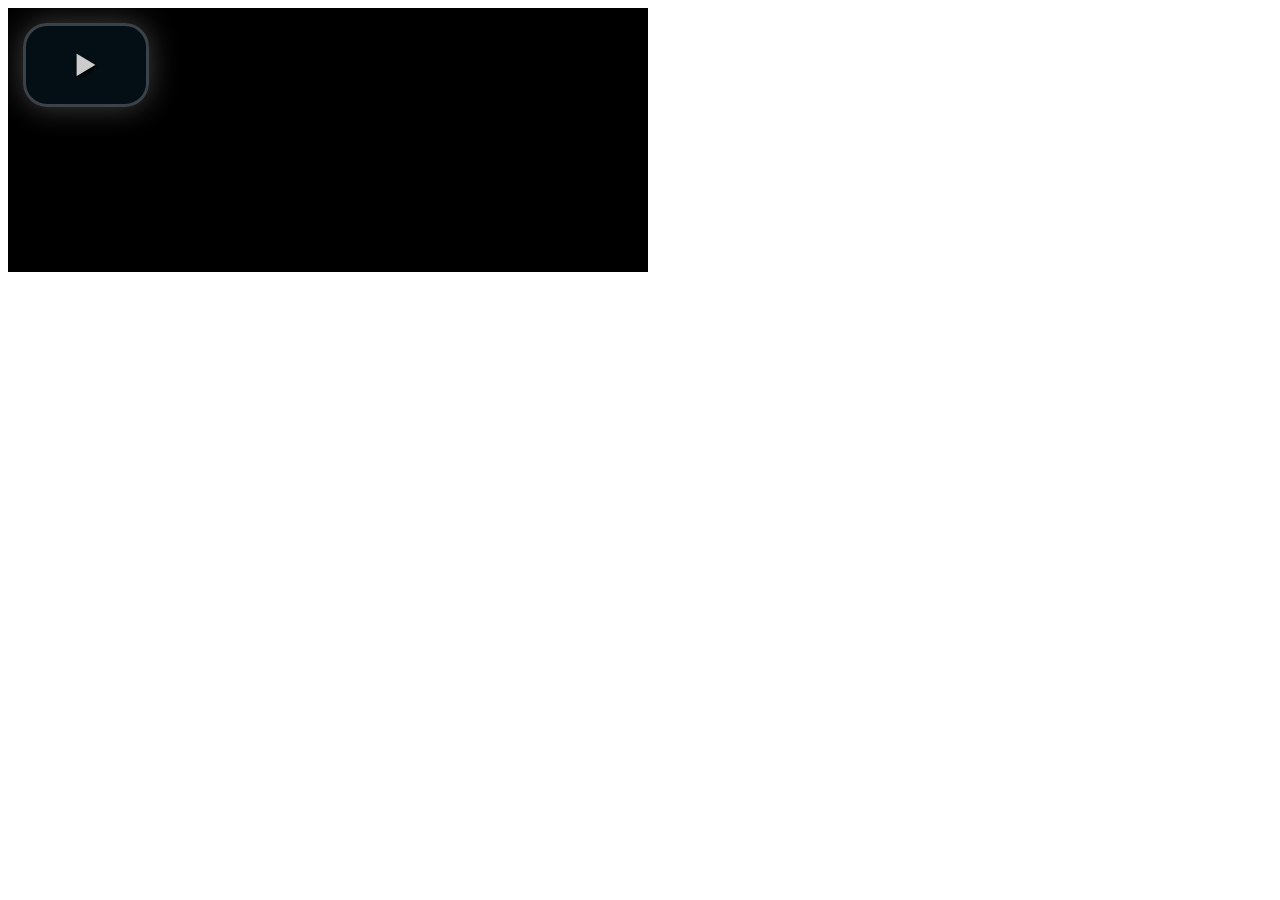
<file: dmcloud/public/video-js-4.10.2/demo.html>
<!DOCTYPE html>
<html>
<head>
  <title>Video.js | HTML5 Video Player</title>

  <!-- Chang URLs to wherever Video.js files will be hosted -->
  <link href="video-js.css" rel="stylesheet" type="text/css">
  <!-- video.js must be in the <head> for older IEs to work. -->
  <script src="video.js"></script>

  <!-- Unless using the CDN hosted version, update the URL to the Flash SWF -->
  <script>
    videojs.options.flash.swf = "video-js.swf";
  </script>


</head>
<body>

  <video id="example_video_1" class="video-js vjs-default-skin" controls preload="none" width="640" height="264"
      poster="http://video-js.zencoder.com/oceans-clip.png"
      data-setup="{}">
    <source src="http://video-js.zencoder.com/oceans-clip.mp4" type='video/mp4' />
    <source src="http://video-js.zencoder.com/oceans-clip.webm" type='video/webm' />
    <source src="http://video-js.zencoder.com/oceans-clip.ogv" type='video/ogg' />
    <track kind="captions" src="demo.captions.vtt" srclang="en" label="English"></track><!-- Tracks need an ending tag thanks to IE9 -->
    <track kind="subtitles" src="demo.captions.vtt" srclang="en" label="English"></track><!-- Tracks need an ending tag thanks to IE9 -->
    <p class="vjs-no-js">To view this video please enable JavaScript, and consider upgrading to a web browser that <a href="http://videojs.com/html5-video-support/" target="_blank">supports HTML5 video</a></p>
  </video>

</body>
</html>
</file>
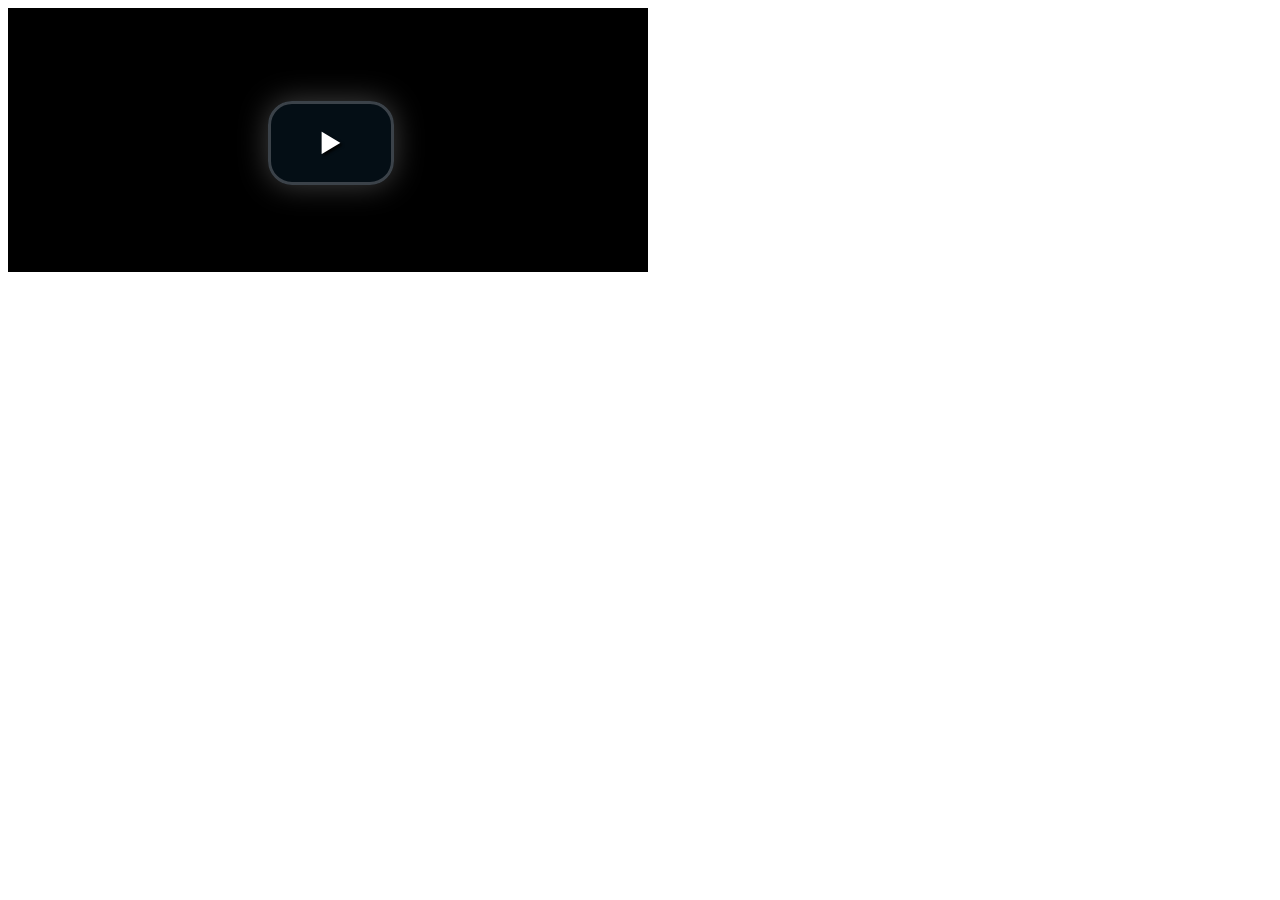
<file: dmcloud/public/MFPvideoPlayer/client/scripts/video-js/demo.html>
<!DOCTYPE html>
<html>
<head>
  <title>Video.js | HTML5 Video Player</title>

  <!-- Chang URLs to wherever Video.js files will be hosted -->
  <link href="video-js.css" rel="stylesheet" type="text/css">
  <!-- video.js must be in the <head> for older IEs to work. -->
  <script src="video.js"></script>

  <!-- Unless using the CDN hosted version, update the URL to the Flash SWF -->
  <script>
    videojs.options.flash.swf = "video-js.swf";
  </script>


</head>
<body>

  <video id="example_video_1" class="video-js vjs-default-skin" controls preload="none" width="640" height="264"
      poster="http://video-js.zencoder.com/oceans-clip.png"
      data-setup="{}">
    <source src="http://video-js.zencoder.com/oceans-clip.mp4" type='video/mp4' />
    <source src="http://video-js.zencoder.com/oceans-clip.webm" type='video/webm' />
    <source src="http://video-js.zencoder.com/oceans-clip.ogv" type='video/ogg' />
    <track kind="captions" src="demo.captions.vtt" srclang="en" label="English"></track><!-- Tracks need an ending tag thanks to IE9 -->
  </video>

</body>
</html>
</file>
<file: dmcloud/public/video-js-4.10.2/video-js.css>
/*!
Video.js Default Styles (http://videojs.com)
Version 4.10.2
Create your own skin at http://designer.videojs.com
*/
/* SKIN
================================================================================
The main class name for all skin-specific styles. To make your own skin,
replace all occurances of 'vjs-default-skin' with a new name. Then add your new
skin name to your video tag instead of the default skin.
e.g. <video class="video-js my-skin-name">
*/
.vjs-default-skin {
  color: #cccccc;
}
/* Custom Icon Font
--------------------------------------------------------------------------------
The control icons are from a custom font. Each icon corresponds to a character
(e.g. "\e001"). Font icons allow for easy scaling and coloring of icons.
*/
@font-face {
  font-family: 'VideoJS';
  src: url('font/vjs.eot');
  src: url('font/vjs.eot?#iefix') format('embedded-opentype'), url('font/vjs.woff') format('woff'), url('font/vjs.ttf') format('truetype'), url('font/vjs.svg#icomoon') format('svg');
  font-weight: normal;
  font-style: normal;
}
/* Base UI Component Classes
--------------------------------------------------------------------------------
*/
/* Slider - used for Volume bar and Seek bar */
.vjs-default-skin .vjs-slider {
  /* Replace browser focus hightlight with handle highlight */
  outline: 0;
  position: relative;
  cursor: pointer;
  padding: 0;
  /* background-color-with-alpha */
  background-color: #333333;
  background-color: rgba(51, 51, 51, 0.9);
}
.vjs-default-skin .vjs-slider:focus {
  /* box-shadow */
  -webkit-box-shadow: 0 0 2em #ffffff;
  -moz-box-shadow: 0 0 2em #ffffff;
  box-shadow: 0 0 2em #ffffff;
}
.vjs-default-skin .vjs-slider-handle {
  position: absolute;
  /* Needed for IE6 */
  left: 0;
  top: 0;
}
.vjs-default-skin .vjs-slider-handle:before {
  content: "\e009";
  font-family: VideoJS;
  font-size: 1em;
  line-height: 1;
  text-align: center;
  text-shadow: 0em 0em 1em #fff;
  position: absolute;
  top: 0;
  left: 0;
  /* Rotate the square icon to make a diamond */
  /* transform */
  -webkit-transform: rotate(-45deg);
  -moz-transform: rotate(-45deg);
  -ms-transform: rotate(-45deg);
  -o-transform: rotate(-45deg);
  transform: rotate(-45deg);
}
/* Control Bar
--------------------------------------------------------------------------------
The default control bar that is a container for most of the controls.
*/
.vjs-default-skin .vjs-control-bar {
  /* Start hidden */
  display: none;
  position: absolute;
  /* Place control bar at the bottom of the player box/video.
     If you want more margin below the control bar, add more height. */
  bottom: 0;
  /* Use left/right to stretch to 100% width of player div */
  left: 0;
  right: 0;
  /* Height includes any margin you want above or below control items */
  height: 3.0em;
  /* background-color-with-alpha */
  background-color: #07141e;
  background-color: rgba(7, 20, 30, 0.7);
}
/* Show the control bar only once the video has started playing */
.vjs-default-skin.vjs-has-started .vjs-control-bar {
  display: block;
  /* Visibility needed to make sure things hide in older browsers too. */

  visibility: visible;
  opacity: 1;
  /* transition */
  -webkit-transition: visibility 0.1s, opacity 0.1s;
  -moz-transition: visibility 0.1s, opacity 0.1s;
  -o-transition: visibility 0.1s, opacity 0.1s;
  transition: visibility 0.1s, opacity 0.1s;
}
/* Hide the control bar when the video is playing and the user is inactive  */
.vjs-default-skin.vjs-has-started.vjs-user-inactive.vjs-playing .vjs-control-bar {
  display: block;
  visibility: hidden;
  opacity: 0;
  /* transition */
  -webkit-transition: visibility 1s, opacity 1s;
  -moz-transition: visibility 1s, opacity 1s;
  -o-transition: visibility 1s, opacity 1s;
  transition: visibility 1s, opacity 1s;
}
.vjs-default-skin.vjs-controls-disabled .vjs-control-bar {
  display: none;
}
.vjs-default-skin.vjs-using-native-controls .vjs-control-bar {
  display: none;
}
/* The control bar shouldn't show after an error */
.vjs-default-skin.vjs-error .vjs-control-bar {
  display: none;
}
/* Don't hide the control bar if it's audio */
.vjs-audio.vjs-default-skin.vjs-has-started.vjs-user-inactive.vjs-playing .vjs-control-bar {
  opacity: 1;
  visibility: visible;
}
/* IE8 is flakey with fonts, and you have to change the actual content to force
fonts to show/hide properly.
  - "\9" IE8 hack didn't work for this
  - Found in XP IE8 from http://modern.ie. Does not show up in "IE8 mode" in IE9
*/
@media \0screen {
  .vjs-default-skin.vjs-user-inactive.vjs-playing .vjs-control-bar :before {
    content: "";
  }
}
/* General styles for individual controls. */
.vjs-default-skin .vjs-control {
  outline: none;
  position: relative;
  float: left;
  text-align: center;
  margin: 0;
  padding: 0;
  height: 3.0em;
  width: 4em;
}
/* Font button icons */
.vjs-default-skin .vjs-control:before {
  font-family: VideoJS;
  font-size: 1.5em;
  line-height: 2;
  position: absolute;
  top: 0;
  left: 0;
  width: 100%;
  height: 100%;
  text-align: center;
  text-shadow: 1px 1px 1px rgba(0, 0, 0, 0.5);
}
/* Replacement for focus outline */
.vjs-default-skin .vjs-control:focus:before,
.vjs-default-skin .vjs-control:hover:before {
  text-shadow: 0em 0em 1em #ffffff;
}
.vjs-default-skin .vjs-control:focus {
  /*  outline: 0; */
  /* keyboard-only users cannot see the focus on several of the UI elements when
  this is set to 0 */

}
/* Hide control text visually, but have it available for screenreaders */
.vjs-default-skin .vjs-control-text {
  /* hide-visually */
  border: 0;
  clip: rect(0 0 0 0);
  height: 1px;
  margin: -1px;
  overflow: hidden;
  padding: 0;
  position: absolute;
  width: 1px;
}
/* Play/Pause
--------------------------------------------------------------------------------
*/
.vjs-default-skin .vjs-play-control {
  width: 5em;
  cursor: pointer;
}
.vjs-default-skin .vjs-play-control:before {
  content: "\e001";
}
.vjs-default-skin.vjs-playing .vjs-play-control:before {
  content: "\e002";
}
/* Playback toggle
--------------------------------------------------------------------------------
*/
.vjs-default-skin .vjs-playback-rate .vjs-playback-rate-value {
  font-size: 1.5em;
  line-height: 2;
  position: absolute;
  top: 0;
  left: 0;
  width: 100%;
  height: 100%;
  text-align: center;
  text-shadow: 1px 1px 1px rgba(0, 0, 0, 0.5);
}
.vjs-default-skin .vjs-playback-rate.vjs-menu-button .vjs-menu .vjs-menu-content {
  width: 4em;
  left: -2em;
  list-style: none;
}
/* Volume/Mute
-------------------------------------------------------------------------------- */
.vjs-default-skin .vjs-mute-control,
.vjs-default-skin .vjs-volume-menu-button {
  cursor: pointer;
  float: right;
}
.vjs-default-skin .vjs-mute-control:before,
.vjs-default-skin .vjs-volume-menu-button:before {
  content: "\e006";
}
.vjs-default-skin .vjs-mute-control.vjs-vol-0:before,
.vjs-default-skin .vjs-volume-menu-button.vjs-vol-0:before {
  content: "\e003";
}
.vjs-default-skin .vjs-mute-control.vjs-vol-1:before,
.vjs-default-skin .vjs-volume-menu-button.vjs-vol-1:before {
  content: "\e004";
}
.vjs-default-skin .vjs-mute-control.vjs-vol-2:before,
.vjs-default-skin .vjs-volume-menu-button.vjs-vol-2:before {
  content: "\e005";
}
.vjs-default-skin .vjs-volume-control {
  width: 5em;
  float: right;
}
.vjs-default-skin .vjs-volume-bar {
  width: 5em;
  height: 0.6em;
  margin: 1.1em auto 0;
}
.vjs-default-skin .vjs-volume-level {
  position: absolute;
  top: 0;
  left: 0;
  height: 0.5em;
  /* assuming volume starts at 1.0 */

  width: 100%;
  background: #66a8cc url([data-uri]) -50% 0 repeat;
}
.vjs-default-skin .vjs-volume-bar .vjs-volume-handle {
  width: 0.5em;
  height: 0.5em;
  /* Assumes volume starts at 1.0. If you change the size of the
     handle relative to the volume bar, you'll need to update this value
     too. */

  left: 4.5em;
}
.vjs-default-skin .vjs-volume-handle:before {
  font-size: 0.9em;
  top: -0.2em;
  left: -0.2em;
  width: 1em;
  height: 1em;
}
/* The volume menu button is like menu buttons (captions/subtitles) but works
    a little differently. It needs to be possible to tab to the volume slider
    without hitting space bar on the menu button. To do this we're not using
    display:none to hide the slider menu by default, and instead setting the
    width and height to zero. */
.vjs-default-skin .vjs-volume-menu-button .vjs-menu {
  display: block;
  width: 0;
  height: 0;
  border-top-color: transparent;
}
.vjs-default-skin .vjs-volume-menu-button .vjs-menu .vjs-menu-content {
  height: 0;
  width: 0;
}
.vjs-default-skin .vjs-volume-menu-button:hover .vjs-menu,
.vjs-default-skin .vjs-volume-menu-button .vjs-menu.vjs-lock-showing {
  border-top-color: rgba(7, 40, 50, 0.5);
  /* Same as ul background */

}
.vjs-default-skin .vjs-volume-menu-button:hover .vjs-menu .vjs-menu-content,
.vjs-default-skin .vjs-volume-menu-button .vjs-menu.vjs-lock-showing .vjs-menu-content {
  height: 2.9em;
  width: 10em;
}
/* Progress
--------------------------------------------------------------------------------
*/
.vjs-default-skin .vjs-progress-control {
  position: absolute;
  left: 0;
  right: 0;
  width: auto;
  font-size: 0.3em;
  height: 1em;
  /* Set above the rest of the controls. */
  top: -1em;
  /* Shrink the bar slower than it grows. */
  /* transition */
  -webkit-transition: all 0.4s;
  -moz-transition: all 0.4s;
  -o-transition: all 0.4s;
  transition: all 0.4s;
}
/* On hover, make the progress bar grow to something that's more clickable.
    This simply changes the overall font for the progress bar, and this
    updates both the em-based widths and heights, as wells as the icon font */
.vjs-default-skin:hover .vjs-progress-control {
  font-size: .9em;
  /* Even though we're not changing the top/height, we need to include them in
      the transition so they're handled correctly. */

  /* transition */
  -webkit-transition: all 0.2s;
  -moz-transition: all 0.2s;
  -o-transition: all 0.2s;
  transition: all 0.2s;
}
/* Box containing play and load progresses. Also acts as seek scrubber. */
.vjs-default-skin .vjs-progress-holder {
  height: 100%;
}
/* Progress Bars */
.vjs-default-skin .vjs-progress-holder .vjs-play-progress,
.vjs-default-skin .vjs-progress-holder .vjs-load-progress,
.vjs-default-skin .vjs-progress-holder .vjs-load-progress div {
  position: absolute;
  display: block;
  height: 100%;
  margin: 0;
  padding: 0;
  /* updated by javascript during playback */

  width: 0;
  /* Needed for IE6 */
  left: 0;
  top: 0;
}
.vjs-default-skin .vjs-play-progress {
  /*
    Using a data URI to create the white diagonal lines with a transparent
      background. Surprisingly works in IE8.
      Created using http://www.patternify.com
    Changing the first color value will change the bar color.
    Also using a paralax effect to make the lines move backwards.
      The -50% left position makes that happen.
  */

  background: #66a8cc url([data-uri]) -50% 0 repeat;
}
.vjs-default-skin .vjs-load-progress {
  background: #646464 /* IE8- Fallback */;
  background: rgba(255, 255, 255, 0.2);
}
/* there are child elements of the load progress bar that represent the
   specific time ranges that have been buffered */
.vjs-default-skin .vjs-load-progress div {
  background: #787878 /* IE8- Fallback */;
  background: rgba(255, 255, 255, 0.1);
}
.vjs-default-skin .vjs-seek-handle {
  width: 1.5em;
  height: 100%;
}
.vjs-default-skin .vjs-seek-handle:before {
  padding-top: 0.1em /* Minor adjustment */;
}
/* Live Mode
--------------------------------------------------------------------------------
*/
.vjs-default-skin.vjs-live .vjs-time-controls,
.vjs-default-skin.vjs-live .vjs-time-divider,
.vjs-default-skin.vjs-live .vjs-progress-control {
  display: none;
}
.vjs-default-skin.vjs-live .vjs-live-display {
  display: block;
}
/* Live Display
--------------------------------------------------------------------------------
*/
.vjs-default-skin .vjs-live-display {
  display: none;
  font-size: 1em;
  line-height: 3em;
}
/* Time Display
--------------------------------------------------------------------------------
*/
.vjs-default-skin .vjs-time-controls {
  font-size: 1em;
  /* Align vertically by making the line height the same as the control bar */
  line-height: 3em;
}
.vjs-default-skin .vjs-current-time {
  float: left;
}
.vjs-default-skin .vjs-duration {
  float: left;
}
/* Remaining time is in the HTML, but not included in default design */
.vjs-default-skin .vjs-remaining-time {
  display: none;
  float: left;
}
.vjs-time-divider {
  float: left;
  line-height: 3em;
}
/* Fullscreen
--------------------------------------------------------------------------------
*/
.vjs-default-skin .vjs-fullscreen-control {
  width: 3.8em;
  cursor: pointer;
  float: right;
}
.vjs-default-skin .vjs-fullscreen-control:before {
  content: "\e000";
}
/* Switch to the exit icon when the player is in fullscreen */
.vjs-default-skin.vjs-fullscreen .vjs-fullscreen-control:before {
  content: "\e00b";
}
/* Big Play Button (play button at start)
--------------------------------------------------------------------------------
Positioning of the play button in the center or other corners can be done more
easily in the skin designer. http://designer.videojs.com/
*/
.vjs-default-skin .vjs-big-play-button {
  left: 0.5em;
  top: 0.5em;
  font-size: 3em;
  display: block;
  z-index: 2;
  position: absolute;
  width: 4em;
  height: 2.6em;
  text-align: center;
  vertical-align: middle;
  cursor: pointer;
  opacity: 1;
  /* Need a slightly gray bg so it can be seen on black backgrounds */
  /* background-color-with-alpha */
  background-color: #07141e;
  background-color: rgba(7, 20, 30, 0.7);
  border: 0.1em solid #3b4249;
  /* border-radius */
  -webkit-border-radius: 0.8em;
  -moz-border-radius: 0.8em;
  border-radius: 0.8em;
  /* box-shadow */
  -webkit-box-shadow: 0px 0px 1em rgba(255, 255, 255, 0.25);
  -moz-box-shadow: 0px 0px 1em rgba(255, 255, 255, 0.25);
  box-shadow: 0px 0px 1em rgba(255, 255, 255, 0.25);
  /* transition */
  -webkit-transition: all 0.4s;
  -moz-transition: all 0.4s;
  -o-transition: all 0.4s;
  transition: all 0.4s;
}
/* Optionally center */
.vjs-default-skin.vjs-big-play-centered .vjs-big-play-button {
  /* Center it horizontally */
  left: 50%;
  margin-left: -2.1em;
  /* Center it vertically */
  top: 50%;
  margin-top: -1.4000000000000001em;
}
/* Hide if controls are disabled */
.vjs-default-skin.vjs-controls-disabled .vjs-big-play-button {
  display: none;
}
/* Hide when video starts playing */
.vjs-default-skin.vjs-has-started .vjs-big-play-button {
  display: none;
}
/* Hide on mobile devices. Remove when we stop using native controls
    by default on mobile  */
.vjs-default-skin.vjs-using-native-controls .vjs-big-play-button {
  display: none;
}
.vjs-default-skin:hover .vjs-big-play-button,
.vjs-default-skin .vjs-big-play-button:focus {
  outline: 0;
  border-color: #fff;
  /* IE8 needs a non-glow hover state */
  background-color: #505050;
  background-color: rgba(50, 50, 50, 0.75);
  /* box-shadow */
  -webkit-box-shadow: 0 0 3em #ffffff;
  -moz-box-shadow: 0 0 3em #ffffff;
  box-shadow: 0 0 3em #ffffff;
  /* transition */
  -webkit-transition: all 0s;
  -moz-transition: all 0s;
  -o-transition: all 0s;
  transition: all 0s;
}
.vjs-default-skin .vjs-big-play-button:before {
  content: "\e001";
  font-family: VideoJS;
  /* In order to center the play icon vertically we need to set the line height
     to the same as the button height */

  line-height: 2.6em;
  text-shadow: 0.05em 0.05em 0.1em #000;
  text-align: center /* Needed for IE8 */;
  position: absolute;
  left: 0;
  width: 100%;
  height: 100%;
}
.vjs-error .vjs-big-play-button {
  display: none;
}
/* Error Display
--------------------------------------------------------------------------------
*/
.vjs-error-display {
  display: none;
}
.vjs-error .vjs-error-display {
  display: block;
  position: absolute;
  left: 0;
  top: 0;
  width: 100%;
  height: 100%;
}
.vjs-error .vjs-error-display:before {
  content: 'X';
  font-family: Arial;
  font-size: 4em;
  color: #666666;
  /* In order to center the play icon vertically we need to set the line height
     to the same as the button height */

  line-height: 1;
  text-shadow: 0.05em 0.05em 0.1em #000;
  text-align: center /* Needed for IE8 */;
  vertical-align: middle;
  position: absolute;
  left: 0;
  top: 50%;
  margin-top: -0.5em;
  width: 100%;
}
.vjs-error-display div {
  position: absolute;
  bottom: 1em;
  right: 0;
  left: 0;
  font-size: 1.4em;
  text-align: center;
  padding: 3px;
  background: #000000;
  background: rgba(0, 0, 0, 0.5);
}
.vjs-error-display a,
.vjs-error-display a:visited {
  color: #F4A460;
}
/* Loading Spinner
--------------------------------------------------------------------------------
*/
.vjs-loading-spinner {
  /* Should be hidden by default */
  display: none;
  position: absolute;
  top: 50%;
  left: 50%;
  font-size: 4em;
  line-height: 1;
  width: 1em;
  height: 1em;
  margin-left: -0.5em;
  margin-top: -0.5em;
  opacity: 0.75;
}
/* Show the spinner when waiting for data and seeking to a new time */
.vjs-waiting .vjs-loading-spinner,
.vjs-seeking .vjs-loading-spinner {
  display: block;
  /* only animate when showing because it can be processor heavy */
  /* animation */
  -webkit-animation: spin 1.5s infinite linear;
  -moz-animation: spin 1.5s infinite linear;
  -o-animation: spin 1.5s infinite linear;
  animation: spin 1.5s infinite linear;
}
/* Errors are unrecoverable without user interaction so hide the spinner */
.vjs-error .vjs-loading-spinner {
  display: none;
  /* ensure animation doesn't continue while hidden */
  /* animation */
  -webkit-animation: none;
  -moz-animation: none;
  -o-animation: none;
  animation: none;
}
.vjs-default-skin .vjs-loading-spinner:before {
  content: "\e01e";
  font-family: VideoJS;
  position: absolute;
  top: 0;
  left: 0;
  width: 1em;
  height: 1em;
  text-align: center;
  text-shadow: 0em 0em 0.1em #000;
}
@-moz-keyframes spin {
  0% {
    -moz-transform: rotate(0deg);
  }
  100% {
    -moz-transform: rotate(359deg);
  }
}
@-webkit-keyframes spin {
  0% {
    -webkit-transform: rotate(0deg);
  }
  100% {
    -webkit-transform: rotate(359deg);
  }
}
@-o-keyframes spin {
  0% {
    -o-transform: rotate(0deg);
  }
  100% {
    -o-transform: rotate(359deg);
  }
}
@keyframes spin {
  0% {
    transform: rotate(0deg);
  }
  100% {
    transform: rotate(359deg);
  }
}
/* Menu Buttons (Captions/Subtitles/etc.)
--------------------------------------------------------------------------------
*/
.vjs-default-skin .vjs-menu-button {
  float: right;
  cursor: pointer;
}
.vjs-default-skin .vjs-menu {
  display: none;
  position: absolute;
  bottom: 0;
  left: 0em;
  /* (Width of vjs-menu - width of button) / 2 */

  width: 0em;
  height: 0em;
  margin-bottom: 3em;
  border-left: 2em solid transparent;
  border-right: 2em solid transparent;
  border-top: 1.55em solid #000000;
  /* Same width top as ul bottom */

  border-top-color: rgba(7, 40, 50, 0.5);
  /* Same as ul background */

}
/* Button Pop-up Menu */
.vjs-default-skin .vjs-menu-button .vjs-menu .vjs-menu-content {
  display: block;
  padding: 0;
  margin: 0;
  position: absolute;
  width: 10em;
  bottom: 1.5em;
  /* Same bottom as vjs-menu border-top */

  max-height: 15em;
  overflow: auto;
  left: -5em;
  /* Width of menu - width of button / 2 */

  /* background-color-with-alpha */
  background-color: #07141e;
  background-color: rgba(7, 20, 30, 0.7);
  /* box-shadow */
  -webkit-box-shadow: -0.2em -0.2em 0.3em rgba(255, 255, 255, 0.2);
  -moz-box-shadow: -0.2em -0.2em 0.3em rgba(255, 255, 255, 0.2);
  box-shadow: -0.2em -0.2em 0.3em rgba(255, 255, 255, 0.2);
}
.vjs-default-skin .vjs-menu-button:hover .vjs-control-content .vjs-menu,
.vjs-default-skin .vjs-control-content .vjs-menu.vjs-lock-showing {
  display: block;
}
.vjs-default-skin .vjs-menu-button ul li {
  list-style: none;
  margin: 0;
  padding: 0.3em 0 0.3em 0;
  line-height: 1.4em;
  font-size: 1.2em;
  text-align: center;
  text-transform: lowercase;
}
.vjs-default-skin .vjs-menu-button ul li.vjs-selected {
  background-color: #000;
}
.vjs-default-skin .vjs-menu-button ul li:focus,
.vjs-default-skin .vjs-menu-button ul li:hover,
.vjs-default-skin .vjs-menu-button ul li.vjs-selected:focus,
.vjs-default-skin .vjs-menu-button ul li.vjs-selected:hover {
  outline: 0;
  color: #111;
  /* background-color-with-alpha */
  background-color: #ffffff;
  background-color: rgba(255, 255, 255, 0.75);
  /* box-shadow */
  -webkit-box-shadow: 0 0 1em #ffffff;
  -moz-box-shadow: 0 0 1em #ffffff;
  box-shadow: 0 0 1em #ffffff;
}
.vjs-default-skin .vjs-menu-button ul li.vjs-menu-title {
  text-align: center;
  text-transform: uppercase;
  font-size: 1em;
  line-height: 2em;
  padding: 0;
  margin: 0 0 0.3em 0;
  font-weight: bold;
  cursor: default;
}
/* Subtitles Button */
.vjs-default-skin .vjs-subtitles-button:before {
  content: "\e00c";
}
/* Captions Button */
.vjs-default-skin .vjs-captions-button:before {
  content: "\e008";
}
/* Chapters Button */
.vjs-default-skin .vjs-chapters-button:before {
  content: "\e00c";
}
.vjs-default-skin .vjs-chapters-button.vjs-menu-button .vjs-menu .vjs-menu-content {
  width: 24em;
  left: -12em;
}
/* Replacement for focus outline */
.vjs-default-skin .vjs-captions-button:focus .vjs-control-content:before,
.vjs-default-skin .vjs-captions-button:hover .vjs-control-content:before {
  /* box-shadow */
  -webkit-box-shadow: 0 0 1em #ffffff;
  -moz-box-shadow: 0 0 1em #ffffff;
  box-shadow: 0 0 1em #ffffff;
}
/*
REQUIRED STYLES (be careful overriding)
================================================================================
When loading the player, the video tag is replaced with a DIV,
that will hold the video tag or object tag for other playback methods.
The div contains the video playback element (Flash or HTML5) and controls,
and sets the width and height of the video.

** If you want to add some kind of border/padding (e.g. a frame), or special
positioning, use another containing element. Otherwise you risk messing up
control positioning and full window mode. **
*/
.video-js {
  background-color: #000;
  position: relative;
  padding: 0;
  /* Start with 10px for base font size so other dimensions can be em based and
     easily calculable. */

  font-size: 10px;
  /* Allow poster to be vertially aligned. */

  vertical-align: middle;
  /*  display: table-cell; */
  /*This works in Safari but not Firefox.*/

  /* Provide some basic defaults for fonts */

  font-weight: normal;
  font-style: normal;
  /* Avoiding helvetica: issue #376 */

  font-family: Arial, sans-serif;
  /* Turn off user selection (text highlighting) by default.
     The majority of player components will not be text blocks.
     Text areas will need to turn user selection back on. */

  /* user-select */
  -webkit-user-select: none;
  -moz-user-select: none;
  -ms-user-select: none;
  user-select: none;
}
/* Playback technology elements expand to the width/height of the containing div
    <video> or <object> */
.video-js .vjs-tech {
  position: absolute;
  top: 0;
  left: 0;
  width: 100%;
  height: 100%;
}
/* Fix for Firefox 9 fullscreen (only if it is enabled). Not needed when
   checking fullScreenEnabled. */
.video-js:-moz-full-screen {
  position: absolute;
}
/* Fullscreen Styles */
body.vjs-full-window {
  padding: 0;
  margin: 0;
  height: 100%;
  /* Fix for IE6 full-window. http://www.cssplay.co.uk/layouts/fixed.html */
  overflow-y: auto;
}
.video-js.vjs-fullscreen {
  position: fixed;
  overflow: hidden;
  z-index: 1000;
  left: 0;
  top: 0;
  bottom: 0;
  right: 0;
  width: 100% !important;
  height: 100% !important;
  /* IE6 full-window (underscore hack) */
  _position: absolute;
}
.video-js:-webkit-full-screen {
  width: 100% !important;
  height: 100% !important;
}
.video-js.vjs-fullscreen.vjs-user-inactive {
  cursor: none;
}
/* Poster Styles */
.vjs-poster {
  background-repeat: no-repeat;
  background-position: 50% 50%;
  background-size: contain;
  cursor: pointer;
  margin: 0;
  padding: 0;
  position: absolute;
  top: 0;
  right: 0;
  bottom: 0;
  left: 0;
}
.vjs-poster img {
  display: block;
  margin: 0 auto;
  max-height: 100%;
  padding: 0;
  width: 100%;
}
/* Hide the poster after the video has started playing */
.video-js.vjs-has-started .vjs-poster {
  display: none;
}
/* Don't hide the poster if we're playing audio */
.video-js.vjs-audio.vjs-has-started .vjs-poster {
  display: block;
}
/* Hide the poster when controls are disabled because it's clickable
    and the native poster can take over */
.video-js.vjs-controls-disabled .vjs-poster {
  display: none;
}
/* Hide the poster when native controls are used otherwise it covers them */
.video-js.vjs-using-native-controls .vjs-poster {
  display: none;
}
/* Text Track Styles */
/* Overall track holder for both captions and subtitles */
.video-js .vjs-text-track-display {
  text-align: center;
  position: absolute;
  bottom: 4em;
  /* Leave padding on left and right */
  left: 1em;
  right: 1em;
}
/* Move captions down when controls aren't being shown */
.video-js.vjs-user-inactive.vjs-playing .vjs-text-track-display {
  bottom: 1em;
}
/* Individual tracks */
.video-js .vjs-text-track {
  display: none;
  font-size: 1.4em;
  text-align: center;
  margin-bottom: 0.1em;
  /* Transparent black background, or fallback to all black (oldIE) */
  /* background-color-with-alpha */
  background-color: #000000;
  background-color: rgba(0, 0, 0, 0.5);
}
.video-js .vjs-subtitles {
  color: #ffffff /* Subtitles are white */;
}
.video-js .vjs-captions {
  color: #ffcc66 /* Captions are yellow */;
}
.vjs-tt-cue {
  display: block;
}
/* Increase font-size when fullscreen */
.video-js.vjs-fullscreen .vjs-text-track {
  font-size: 3em;
}
/* Hide disabled or unsupported controls */
.vjs-default-skin .vjs-hidden {
  display: none;
}
.vjs-lock-showing {
  display: block !important;
  opacity: 1;
  visibility: visible;
}
/*  In IE8 w/ no JavaScript (no HTML5 shim), the video tag doesn't register.
    The .video-js classname on the video tag also isn't considered.
    This optional paragraph inside the video tag can provide a message to users
    about what's required to play video. */
.vjs-no-js {
  padding: 20px;
  color: #ccc;
  background-color: #333;
  font-size: 18px;
  font-family: Arial, sans-serif;
  text-align: center;
  width: 300px;
  height: 150px;
  margin: 0px auto;
}
.vjs-no-js a,
.vjs-no-js a:visited {
  color: #F4A460;
}
/* -----------------------------------------------------------------------------
The original source of this file lives at
https://github.com/videojs/video.js/blob/master/src/css/video-js.less */
</file>
<file: dmcloud/public/MFPvideoPlayer/client/scripts/video-js/video-js.css>
/* Modification MFP */
.vjs-fullscreen video { /* Gestion du Fullscreen */
	height: 100%;
	width: 100%;
}

/* Modification MFP */
.captionssettings,
.transcriptpan {
	/*border: solid 1px #fff;
	height: 270px;
	left: 50%;
	margin-left: -321px;
	margin-top: -136px;
	position: fixed;*/ 
	/*top: 50%;
	width: 640px;*/
	bottom: 74px; 
	position: absolute; 
	right: 0;
	z-index: 2147483647 !important; /* Firefox applique un zindex empêchant l'affichage superposé */
}
.transcriptpan div{
	margin-top:0;
	background-color:#000;
	opacity:0.6;
	padding:0 3px 3px 3px;
}
.vjs-fullscreen ~ .captionssettings {
	position: fixed; bottom: 114px;
}
/*panneau transcript */
.vjs-fullscreen ~ .transcriptpan {
	position: fixed; bottom: 114px;
}
.vjs-control-bar button {
	background-color: transparent;
	border: none;
	outline: solid 1px transparent;
	vertical-align: bottom;
}

.vjs-control-bar button:focus {
	outline-color: yellow;
}
.vjs-control-bar button:hover,
.captionsetting button:hover,
.transcriptpan button:hover {
	cursor:pointer
}
.vjs-control-bar button img {
	vertical-align: bottom;
}

.vjs-default-skin .vjs-control-bar p {
	display: inline-block;
	padding-left: 10px;
}

.vjs-default-skin .vjs-control-bar p > span:last-child, 
.vjs-default-skin .vjs-control-bar p > span > span {
	position: absolute !important;
	clip: rect(1px 1px 1px 1px); /* IE6, IE7 */
	clip: rect(1px, 1px, 1px, 1px);
	padding:0 !important;
	border:0 !important;
	height: 1px !important;
	width: 1px !important;
	overflow: hidden;
}

video ~ .vjs-control-bar .mfp-captions img {
	opacity: 0.5;
}
video[data-stenabled] ~ .vjs-control-bar .mfp-captions img {
	opacity: 1.0;
}
video ~ .vjs-control-bar .mfp-audiodescription img {
	opacity: 0.5;
}

video[data-adenabled] ~ .vjs-control-bar .mfp-audiodescription img {
	opacity: 1.0;
}
.mfp-captions {
	position: absolute;
	right: 329px;
	top: 0;
}
.mfp-transcript{
	position: absolute;
	right: 200px;
	top: 0;
}
.mfp-config {
	position: absolute;
	right: 237px;
	top: 0;
}
.mfp-audiodescription {
	position: absolute;
	right: 281px;
	top: 0;
}

.mfp-mute {
	position: absolute;
	right: 145px;
	top: 0;
}

.mfp-fullscreen {
	position: absolute;
	right: 0;
	top: 0;	
}

/*!
Video.js Default Styles (http://videojs.com)
Version 4.2.0
Create your own skin at http://designer.videojs.com
*/
/* SKIN
================================================================================
The main class name for all skin-specific styles. To make your own skin,
replace all occurances of 'vjs-default-skin' with a new name. Then add your new
skin name to your video tag instead of the default skin.
e.g. <video class="video-js my-skin-name">
*/
.vjs-default-skin {
  color: #cccccc;
}
/* Custom Icon Font
--------------------------------------------------------------------------------
The control icons are from a custom font. Each icon corresponds to a character
(e.g. "\e001"). Font icons allow for easy scaling and coloring of icons.
*/
@font-face {
  font-family: 'VideoJS';
  src: url('font/vjs.eot');
  src: url('font/vjs.eot?#iefix') format('embedded-opentype'), url('font/vjs.woff') format('woff'), url('font/vjs.ttf') format('truetype');
  font-weight: normal;
  font-style: normal;
}
/* Base UI Component Classes
--------------------------------------------------------------------------------
*/
/* Slider - used for Volume bar and Seek bar */
.vjs-default-skin .vjs-slider {
  /* Replace browser focus hightlight with handle highlight */
  /*outline: 0;*/
  position: relative;
  cursor: pointer;
  padding: 0;
  /* background-color-with-alpha */
  background-color: #333333;
  background-color: rgba(51, 51, 51, 0.9);
}
.vjs-default-skin .vjs-slider:focus {
  /* box-shadow */
  -webkit-box-shadow: 0 0 2em #ffffff;
  -moz-box-shadow: 0 0 2em #ffffff;
  box-shadow: 0 0 2em #ffffff;
}
.vjs-default-skin .vjs-slider-handle {
  position: absolute;
  /* Needed for IE6 */
  left: 0;
  top: 0;
}
.vjs-default-skin .vjs-slider-handle:before {
  content: "\e009";
  font-family: VideoJS;
  font-size: 1em;
  line-height: 1;
  text-align: center;
  text-shadow: 0em 0em 1em #fff;
  position: absolute;
  top: 0;
  left: 0;
  /* Rotate the square icon to make a diamond */
  /* transform */
  -webkit-transform: rotate(-45deg);
  -moz-transform: rotate(-45deg);
  -ms-transform: rotate(-45deg);
  -o-transform: rotate(-45deg);
  transform: rotate(-45deg);
}
/* Control Bar
--------------------------------------------------------------------------------
The default control bar that is a container for most of the controls.
*/
.vjs-default-skin .vjs-control-bar {
  /* Start hidden */
  display: none;
  position: absolute;
  /* Place control bar at the bottom of the player box/video.
     If you want more margin below the control bar, add more height. */
  bottom: 0;
  /* Use left/right to stretch to 100% width of player div */
  left: 0;
  right: 0;
  /* Height includes any margin you want above or below control items */
  /* Modification MFP */
  /* height: 3.0em; */
  /* background-color-with-alpha */
  background-color: #07141e;
  background-color: rgba(7, 20, 30, 0.7);
  
  /* Modification MFP */
  text-align: left;
}
/* Show the control bar only once the video has started playing */
.vjs-default-skin.vjs-has-started .vjs-control-bar {
  display: block;
  /* Visibility needed to make sure things hide in older browsers too. 
     Visibility causes a loss of focus for keyboard user */

  /*visibility: visible;*/
  opacity: 1;
  /* transition */
  -webkit-transition: visibility 0.1s, opacity 0.1s;
  -moz-transition: visibility 0.1s, opacity 0.1s;
  -o-transition: visibility 0.1s, opacity 0.1s;
  transition: visibility 0.1s, opacity 0.1s;
}
/* Hide the control bar when the video is playing and the user is inactive  
   Visibility causes a loss of focus for keyboard user */
.vjs-default-skin.vjs-has-started.vjs-user-inactive.vjs-playing .vjs-control-bar {
  display: block;
  /*visibility: hidden;*/
  opacity: 0;
  /* transition */
  -webkit-transition: visibility 1s, opacity 1s;
  -moz-transition: visibility 1s, opacity 1s;
  -o-transition: visibility 1s, opacity 1s;
  transition: visibility 1s, opacity 1s;
}
.vjs-default-skin.vjs-controls-disabled .vjs-control-bar {
  display: none;
}
.vjs-default-skin.vjs-using-native-controls .vjs-control-bar {
  display: none;
}
/* IE8 is flakey with fonts, and you have to change the actual content to force
fonts to show/hide properly.
  - "\9" IE8 hack didn't work for this
  - Found in XP IE8 from http://modern.ie. Does not show up in "IE8 mode" in IE9
*/
@media \0screen {
  .vjs-default-skin.vjs-user-inactive.vjs-playing .vjs-control-bar :before {
    content: "";
  }
}
/* General styles for individual controls. */
.vjs-default-skin .vjs-control {
  /*outline: none;*/
  position: relative;
  float: left;
  text-align: center;
  margin: 0;
  padding: 0;
  height: 3.0em;
  width: 4em;
}
/* FontAwsome button icons */
.vjs-default-skin .vjs-control:before {
  font-family: VideoJS;
  font-size: 1.5em;
  line-height: 2;
  position: absolute;
  top: 0;
  left: 0;
  width: 100%;
  height: 100%;
  text-align: center;
  text-shadow: 1px 1px 1px rgba(0, 0, 0, 0.5);
}
/* Replacement for focus outline */
.vjs-default-skin .vjs-control:focus:before,
.vjs-default-skin .vjs-control:hover:before {
  text-shadow: 0em 0em 1em #ffffff;
}
.vjs-default-skin .vjs-control:focus {
  /*  outline: 0; */
  /* keyboard-only users cannot see the focus on several of the UI elements when
  this is set to 0 */

}
/* Hide control text visually, but have it available for screenreaders */
.vjs-default-skin .vjs-control-text {
  /* hide-visually */
  border: 0;
  clip: rect(0 0 0 0);
  height: 1px;
  margin: -1px;
  overflow: hidden;
  padding: 0;
  position: absolute;
  width: 1px;
}
/* Play/Pause
--------------------------------------------------------------------------------
*/
.vjs-default-skin .vjs-play-control {
  width: 5em;
  cursor: pointer;
}
.vjs-default-skin .vjs-play-control:before {
  content: "\e001";
}
.vjs-default-skin.vjs-playing .vjs-play-control:before {
  content: "\e002";
}
/* Volume/Mute
-------------------------------------------------------------------------------- */
.vjs-default-skin .vjs-mute-control,
.vjs-default-skin .vjs-volume-menu-button {
  cursor: pointer;
  float: right;
}
.vjs-default-skin .vjs-mute-control:before,
.vjs-default-skin .vjs-volume-menu-button:before {
  content: "\e006";
}
.vjs-default-skin .vjs-mute-control.vjs-vol-0:before,
.vjs-default-skin .vjs-volume-menu-button.vjs-vol-0:before {
  content: "\e003";
}
.vjs-default-skin .vjs-mute-control.vjs-vol-1:before,
.vjs-default-skin .vjs-volume-menu-button.vjs-vol-1:before {
  content: "\e004";
}
.vjs-default-skin .vjs-mute-control.vjs-vol-2:before,
.vjs-default-skin .vjs-volume-menu-button.vjs-vol-2:before {
  content: "\e005";
}
/* Modification MFP */
.vjs-default-skin .vjs-volume-control, .mfp-audiodescription-volume {
  /*width: 5em;*/ /* Modification MFP */
  /*float: right;*/
  position: absolute;
  right: 65px;
  top: 4px;
  width: 65px;
}
.vjs-default-skin .vjs-volume-bar {
  /*width: 5em;*/ width: 65px; /* Modification MFP */
  height: 0.6em;
  margin: 1.1em auto 0;
}
.vjs-default-skin .vjs-volume-menu-button .vjs-menu-content {
  height: 2.9em;
}
.vjs-default-skin .vjs-volume-level {
  position: absolute;
  top: 0;
  left: 0;
  height: 0.5em;
  background: #66a8cc url([data-uri]) -50% 0 repeat;
}
.vjs-default-skin .vjs-volume-bar .vjs-volume-handle {
  width: 0.5em;
  height: 0.5em;
}
.vjs-default-skin .vjs-volume-handle:before {
  font-size: 0.9em;
  top: -0.2em;
  left: -0.2em;
  width: 1em;
  height: 1em;
}
.vjs-default-skin .vjs-volume-menu-button .vjs-menu .vjs-menu-content {
  width: 6em;
  left: -4em;
}
/* Progress
--------------------------------------------------------------------------------
*/
.vjs-default-skin .vjs-progress-control {
  position: absolute;
  left: 0;
  right: 0;
  width: auto;
  font-size: 0.3em;
  height: 1em;
  /* Set above the rest of the controls. */
  top: -1em;
  /* Shrink the bar slower than it grows. */
  /* transition */
  -webkit-transition: all 0.4s;
  -moz-transition: all 0.4s;
  -o-transition: all 0.4s;
  transition: all 0.4s;
}
/* On hover, make the progress bar grow to something that's more clickable.
    This simply changes the overall font for the progress bar, and this
    updates both the em-based widths and heights, as wells as the icon font */
.vjs-default-skin:hover .vjs-progress-control {
  font-size: .9em;
  /* Even though we're not changing the top/height, we need to include them in
      the transition so they're handled correctly. */

  /* transition */
  -webkit-transition: all 0.2s;
  -moz-transition: all 0.2s;
  -o-transition: all 0.2s;
  transition: all 0.2s;
}
/* Box containing play and load progresses. Also acts as seek scrubber. */
.vjs-default-skin .vjs-progress-holder {
  height: 100%;
}
/* Progress Bars */
.vjs-default-skin .vjs-progress-holder .vjs-play-progress,
.vjs-default-skin .vjs-progress-holder .vjs-load-progress {
  position: absolute;
  display: block;
  height: 100%;
  margin: 0;
  padding: 0;
  /* Needed for IE6 */
  left: 0;
  top: 0;
}
.vjs-default-skin .vjs-play-progress {
  /*
    Using a data URI to create the white diagonal lines with a transparent
      background. Surprisingly works in IE8.
      Created using http://www.patternify.com
    Changing the first color value will change the bar color.
    Also using a paralax effect to make the lines move backwards.
      The -50% left position makes that happen.
  */

  background: #66a8cc url([data-uri]) -50% 0 repeat;
}
.vjs-default-skin .vjs-load-progress {
  background: #646464 /* IE8- Fallback */;
  background: rgba(255, 255, 255, 0.4);
}
.vjs-default-skin .vjs-seek-handle {
  width: 1.5em;
  height: 100%;
}
.vjs-default-skin .vjs-seek-handle:before {
  /* padding-top: 0.1em */ /* Minor adjustment */ /* Modification MFP : désactivation */;
}
/* Time Display
--------------------------------------------------------------------------------
*/
.vjs-default-skin .vjs-time-controls {
  font-size: 1em;
  /* Align vertically by making the line height the same as the control bar */
  line-height: 3em;
}
.vjs-default-skin .vjs-current-time {
  float: left;
}
.vjs-default-skin .vjs-duration {
  float: left;
}
/* Remaining time is in the HTML, but not included in default design */
.vjs-default-skin .vjs-remaining-time {
  display: none;
  float: left;
}
.vjs-time-divider {
  float: left;
  line-height: 3em;
}
/* Fullscreen
--------------------------------------------------------------------------------
*/
.vjs-default-skin .vjs-fullscreen-control {
  width: 3.8em;
  cursor: pointer;
  float: right;
}
.vjs-default-skin .vjs-fullscreen-control:before {
  content: "\e000";
}
/* Switch to the exit icon when the player is in fullscreen */
.vjs-default-skin.vjs-fullscreen .vjs-fullscreen-control:before {
  content: "\e00b";
}
/* Big Play Button (play button at start)
--------------------------------------------------------------------------------
Positioning of the play button in the center or other corners can be done more
easily in the skin designer. http://designer.videojs.com/
*/
.vjs-default-skin .vjs-big-play-button {
  left: 0.5em;
  top: 0.5em;
  font-size: 3em;
  display: block;
  z-index: 2;
  position: absolute;
  width: 4em;
  height: 2.6em;
  text-align: center;
  vertical-align: middle;
  cursor: pointer;
  opacity: 1;
  /* Need a slightly gray bg so it can be seen on black backgrounds */
  /* background-color-with-alpha */
  background-color: #07141e;
  background-color: rgba(7, 20, 30, 0.7);
  border: 0.1em solid #3b4249;
  /* border-radius */
  -webkit-border-radius: 0.8em;
  -moz-border-radius: 0.8em;
  border-radius: 0.8em;
  /* box-shadow */
  -webkit-box-shadow: 0px 0px 1em rgba(255, 255, 255, 0.25);
  -moz-box-shadow: 0px 0px 1em rgba(255, 255, 255, 0.25);
  box-shadow: 0px 0px 1em rgba(255, 255, 255, 0.25);
  /* transition */
  -webkit-transition: all 0.4s;
  -moz-transition: all 0.4s;
  -o-transition: all 0.4s;
  transition: all 0.4s;
  
  
  
  /* Modification MFP */
  top: 50%;
  margin-top: -1.3em;
  left: 50%;
  margin-left: -2em;
  
  
  /* Modification MFP */
  color: transparent;
}
/* Hide if controls are disabled */
.vjs-default-skin.vjs-controls-disabled .vjs-big-play-button {
  display: none;
}
/* Hide when video starts playing */
.vjs-default-skin.vjs-has-started .vjs-big-play-button {
  display: none;
}
/* Hide on mobile devices. Remove when we stop using native controls
    by default on mobile  */
.vjs-default-skin.vjs-using-native-controls .vjs-big-play-button {
  display: none;
}
.vjs-default-skin:hover .vjs-big-play-button,
.vjs-default-skin .vjs-big-play-button:focus {
  /*outline: 0;*/
  border-color: #fff;
  /* IE8 needs a non-glow hover state */
  background-color: #505050;
  background-color: rgba(50, 50, 50, 0.75);
  /* box-shadow */
  -webkit-box-shadow: 0 0 3em #ffffff;
  -moz-box-shadow: 0 0 3em #ffffff;
  box-shadow: 0 0 3em #ffffff;
  /* transition */
  -webkit-transition: all 0s;
  -moz-transition: all 0s;
  -o-transition: all 0s;
  transition: all 0s;
}
.vjs-default-skin .vjs-big-play-button:before {
  content: "\e001";
  font-family: VideoJS;
  /* In order to center the play icon vertically we need to set the line height
     to the same as the button height */

  line-height: 2.6em;
  text-shadow: 0.05em 0.05em 0.1em #000;
  text-align: center /* Needed for IE8 */;
  position: absolute;
  left: 0;
  width: 100%;
  height: 100%;
  
  /* Modification MFP */
  color: #fff;
  top: 0;
}
/* Loading Spinner
--------------------------------------------------------------------------------
*/
.vjs-loading-spinner {
  display: none;
  position: absolute;
  top: 50%;
  left: 50%;
  font-size: 5em;
  line-height: 1;
  width: 1em;
  height: 1em;
  margin-left: -0.5em;
  margin-top: -0.5em;
  opacity: 0.75;
  /* animation */
  -webkit-animation: spin 1.5s infinite linear;
  -moz-animation: spin 1.5s infinite linear;
  -o-animation: spin 1.5s infinite linear;
  animation: spin 1.5s infinite linear;
}
.vjs-default-skin .vjs-loading-spinner:before {
  content: "\e00a";
  font-family: VideoJS;
  position: absolute;
  top: 0;
  left: 0;
  width: 1em;
  height: 1em;
  text-align: center;
  text-shadow: 0em 0em 0.1em #000;
}
@-moz-keyframes spin {
  0% {
    -moz-transform: rotate(0deg);
  }
  100% {
    -moz-transform: rotate(359deg);
  }
}
@-webkit-keyframes spin {
  0% {
    -webkit-transform: rotate(0deg);
  }
  100% {
    -webkit-transform: rotate(359deg);
  }
}
@-o-keyframes spin {
  0% {
    -o-transform: rotate(0deg);
  }
  100% {
    -o-transform: rotate(359deg);
  }
}
@keyframes spin {
  0% {
    transform: rotate(0deg);
  }
  100% {
    transform: rotate(359deg);
  }
}
/* Menu Buttons (Captions/Subtitles/etc.)
--------------------------------------------------------------------------------
*/
.vjs-default-skin .vjs-menu-button {
  float: right;
  cursor: pointer;
}
.vjs-default-skin .vjs-menu {
  display: none;
  position: absolute;
  bottom: 0;
  left: 0em;
  /* (Width of vjs-menu - width of button) / 2 */

  width: 0em;
  height: 0em;
  margin-bottom: 3em;
  border-left: 2em solid transparent;
  border-right: 2em solid transparent;
  border-top: 1.55em solid #000000;
  /* Same width top as ul bottom */

  border-top-color: rgba(7, 40, 50, 0.5);
  /* Same as ul background */

}
/* Button Pop-up Menu */
.vjs-default-skin .vjs-menu-button .vjs-menu .vjs-menu-content {
  display: block;
  padding: 0;
  margin: 0;
  position: absolute;
  width: 10em;
  bottom: 1.5em;
  /* Same bottom as vjs-menu border-top */

  max-height: 15em;
  overflow: auto;
  left: -5em;
  /* Width of menu - width of button / 2 */

  /* background-color-with-alpha */
  background-color: #07141e;
  background-color: rgba(7, 20, 30, 0.7);
  /* box-shadow */
  -webkit-box-shadow: -0.2em -0.2em 0.3em rgba(255, 255, 255, 0.2);
  -moz-box-shadow: -0.2em -0.2em 0.3em rgba(255, 255, 255, 0.2);
  box-shadow: -0.2em -0.2em 0.3em rgba(255, 255, 255, 0.2);
}
.vjs-default-skin .vjs-menu-button:hover .vjs-menu {
  display: block;
}
.vjs-default-skin .vjs-menu-button ul li {
  list-style: none;
  margin: 0;
  padding: 0.3em 0 0.3em 0;
  line-height: 1.4em;
  font-size: 1.2em;
  text-align: center;
  text-transform: lowercase;
}
.vjs-default-skin .vjs-menu-button ul li.vjs-selected {
  background-color: #000;
}
.vjs-default-skin .vjs-menu-button ul li:focus,
.vjs-default-skin .vjs-menu-button ul li:hover,
.vjs-default-skin .vjs-menu-button ul li.vjs-selected:focus,
.vjs-default-skin .vjs-menu-button ul li.vjs-selected:hover {
  /*outline: 0;*/
  color: #111;
  /* background-color-with-alpha */
  background-color: #ffffff;
  background-color: rgba(255, 255, 255, 0.75);
  /* box-shadow */
  -webkit-box-shadow: 0 0 1em #ffffff;
  -moz-box-shadow: 0 0 1em #ffffff;
  box-shadow: 0 0 1em #ffffff;
}
.vjs-default-skin .vjs-menu-button ul li.vjs-menu-title {
  text-align: center;
  text-transform: uppercase;
  font-size: 1em;
  line-height: 2em;
  padding: 0;
  margin: 0 0 0.3em 0;
  font-weight: bold;
  cursor: default;
}
/* Subtitles Button */
.vjs-default-skin .vjs-subtitles-button:before {
  content: "\e00c";
}
/* Captions Button */
.vjs-default-skin .vjs-captions-button:before {
  content: "\e008";
}
/* Replacement for focus outline */
.vjs-default-skin .vjs-captions-button:focus .vjs-control-content:before,
.vjs-default-skin .vjs-captions-button:hover .vjs-control-content:before {
  /* box-shadow */
  -webkit-box-shadow: 0 0 1em #ffffff;
  -moz-box-shadow: 0 0 1em #ffffff;
  box-shadow: 0 0 1em #ffffff;
}
/*
REQUIRED STYLES (be careful overriding)
================================================================================
When loading the player, the video tag is replaced with a DIV,
that will hold the video tag or object tag for other playback methods.
The div contains the video playback element (Flash or HTML5) and controls,
and sets the width and height of the video.

** If you want to add some kind of border/padding (e.g. a frame), or special
positioning, use another containing element. Otherwise you risk messing up
control positioning and full window mode. **
*/
.video-js {
  background-color: #000;
  position: relative;
  padding: 0;
  /* Start with 10px for base font size so other dimensions can be em based and
     easily calculable. */

  font-size: 10px;
  /* Allow poster to be vertially aligned. */

  vertical-align: middle;
  /*  display: table-cell; */
  /*This works in Safari but not Firefox.*/

  /* Provide some basic defaults for fonts */

  font-weight: normal;
  font-style: normal;
  /* Avoiding helvetica: issue #376 */

  font-family: Arial, sans-serif;
  /* Turn off user selection (text highlighting) by default.
     The majority of player components will not be text blocks.
     Text areas will need to turn user selection back on. */

  /* user-select */
  -webkit-user-select: none;
  -moz-user-select: none;
  -ms-user-select: none;
  user-select: none;
  
  
  
  /* Modification par Romain Gervois */
  display: inline-block;
  
  
}
/* Playback technology elements expand to the width/height of the containing div
    <video> or <object> */
/* Modification MFP */
/*
.video-js .vjs-tech {
  position: absolute;
  top: 0;
  left: 0;
  width: 100%;
  height: 100%;
}
*/
/* Fix for Firefox 9 fullscreen (only if it is enabled). Not needed when
   checking fullScreenEnabled. */
.video-js:-moz-full-screen {
  position: absolute;
}
/* Fullscreen Styles */
body.vjs-full-window {
  padding: 0;
  margin: 0;
  height: 100%;
  /* Fix for IE6 full-window. http://www.cssplay.co.uk/layouts/fixed.html */
  overflow-y: auto;
}
.video-js.vjs-fullscreen {
  position: fixed;
  overflow: hidden;
  z-index: 1000;
  left: 0;
  top: 0;
  bottom: 0;
  right: 0;
  width: 100% !important;
  height: 100% !important;
  /* IE6 full-window (underscore hack) */
  _position: absolute;
}
.video-js:-webkit-full-screen {
  width: 100% !important;
  height: 100% !important;
}
.video-js.vjs-fullscreen.vjs-user-inactive {
  cursor: none;
}
/* Poster Styles */
.vjs-poster {
  background-repeat: no-repeat;
  background-position: 50% 50%;
  background-size: contain;
  cursor: pointer;
  height: 100%;
  margin: 0;
  padding: 0;
  position: relative;
  width: 100%;
}
.vjs-poster img {
  display: block;
  margin: 0 auto;
  max-height: 100%;
  padding: 0;
  width: 100%;
}
/* Hide the poster when native controls are used otherwise it covers them */
.video-js.vjs-using-native-controls .vjs-poster {
  display: none;
}
/* Text Track Styles */
/* Overall track holder for both captions and subtitles */
.video-js .vjs-text-track-display {
  text-align: center;
  position: absolute;
  bottom: 4em;
  /* Leave padding on left and right */
  left: 1em;
  right: 1em;
}
/* Individual tracks */
.video-js .vjs-text-track {
  display: none;
  font-size: 1.4em;
  text-align: center;
  margin-bottom: 0.1em;
  /* Transparent black background, or fallback to all black (oldIE) */
  /* background-color-with-alpha */
  background-color: #000000;
  background-color: rgba(0, 0, 0, 0.5);
}
.video-js .vjs-subtitles {
  color: #ffffff /* Subtitles are white */;
}
.video-js .vjs-captions {
  color: #ffcc66 /* Captions are yellow */;
}
.vjs-tt-cue {
  display: block;
  line-height:1.3em;
}
/* Hide disabled or unsupported controls */
.vjs-default-skin .vjs-hidden {
  display: none;
}
.vjs-lock-showing {
  display: block !important;
  opacity: 1;
  visibility: visible;
}
/* -----------------------------------------------------------------------------
The original source of this file lives at
https://github.com/videojs/video.js/blob/master/src/css/video-js.less */
</file>
